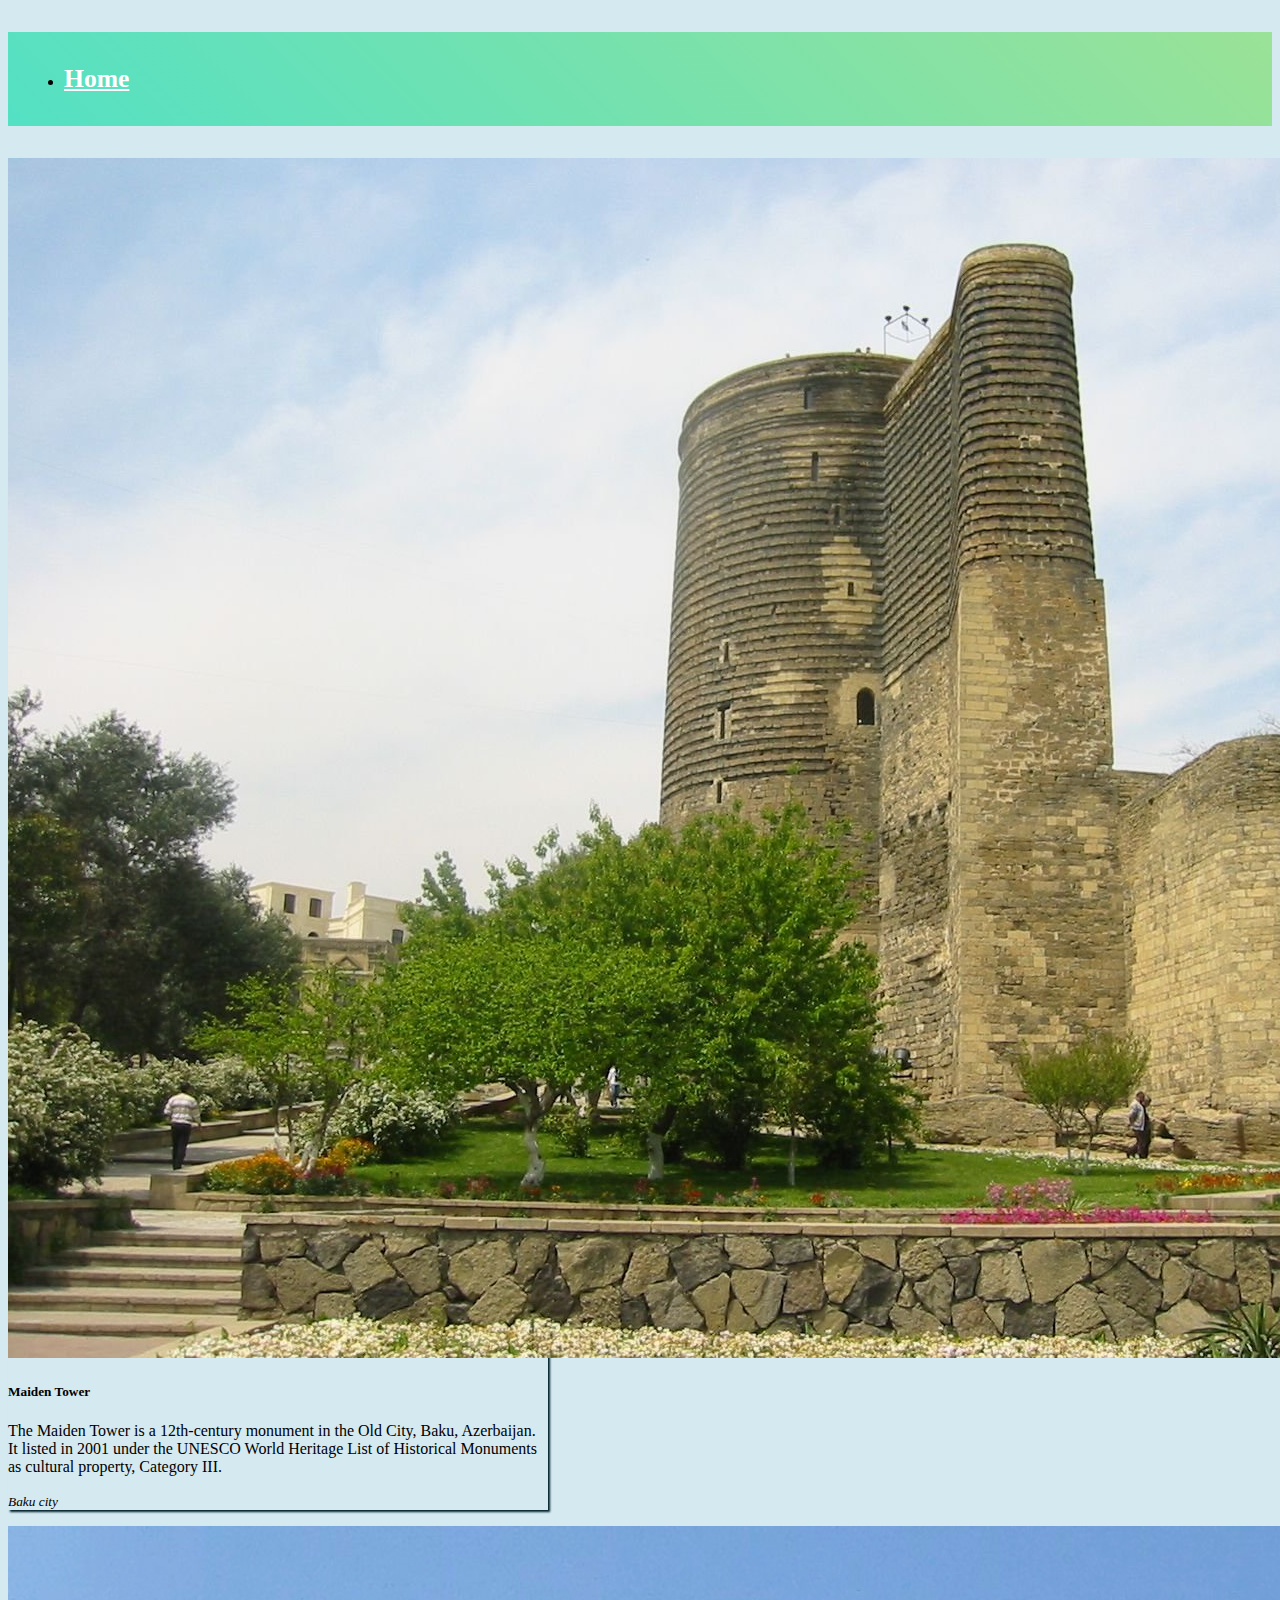
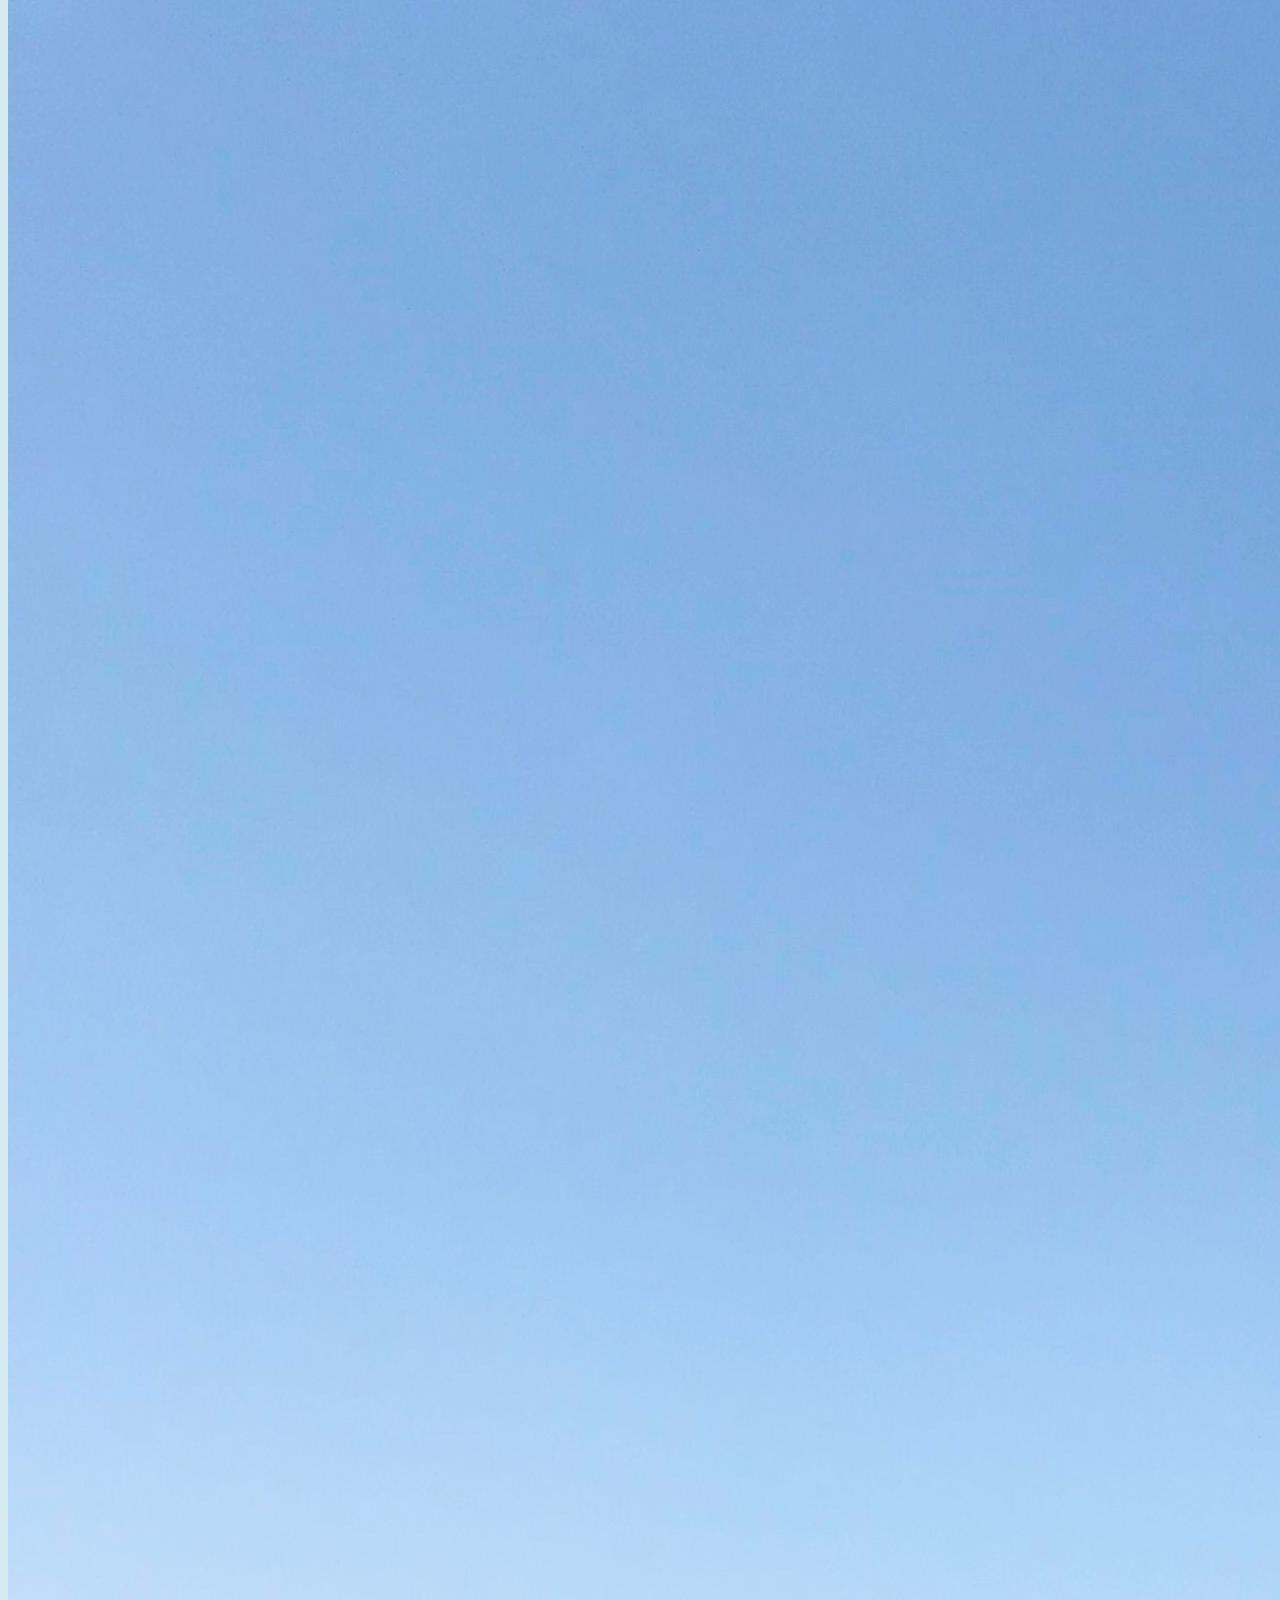
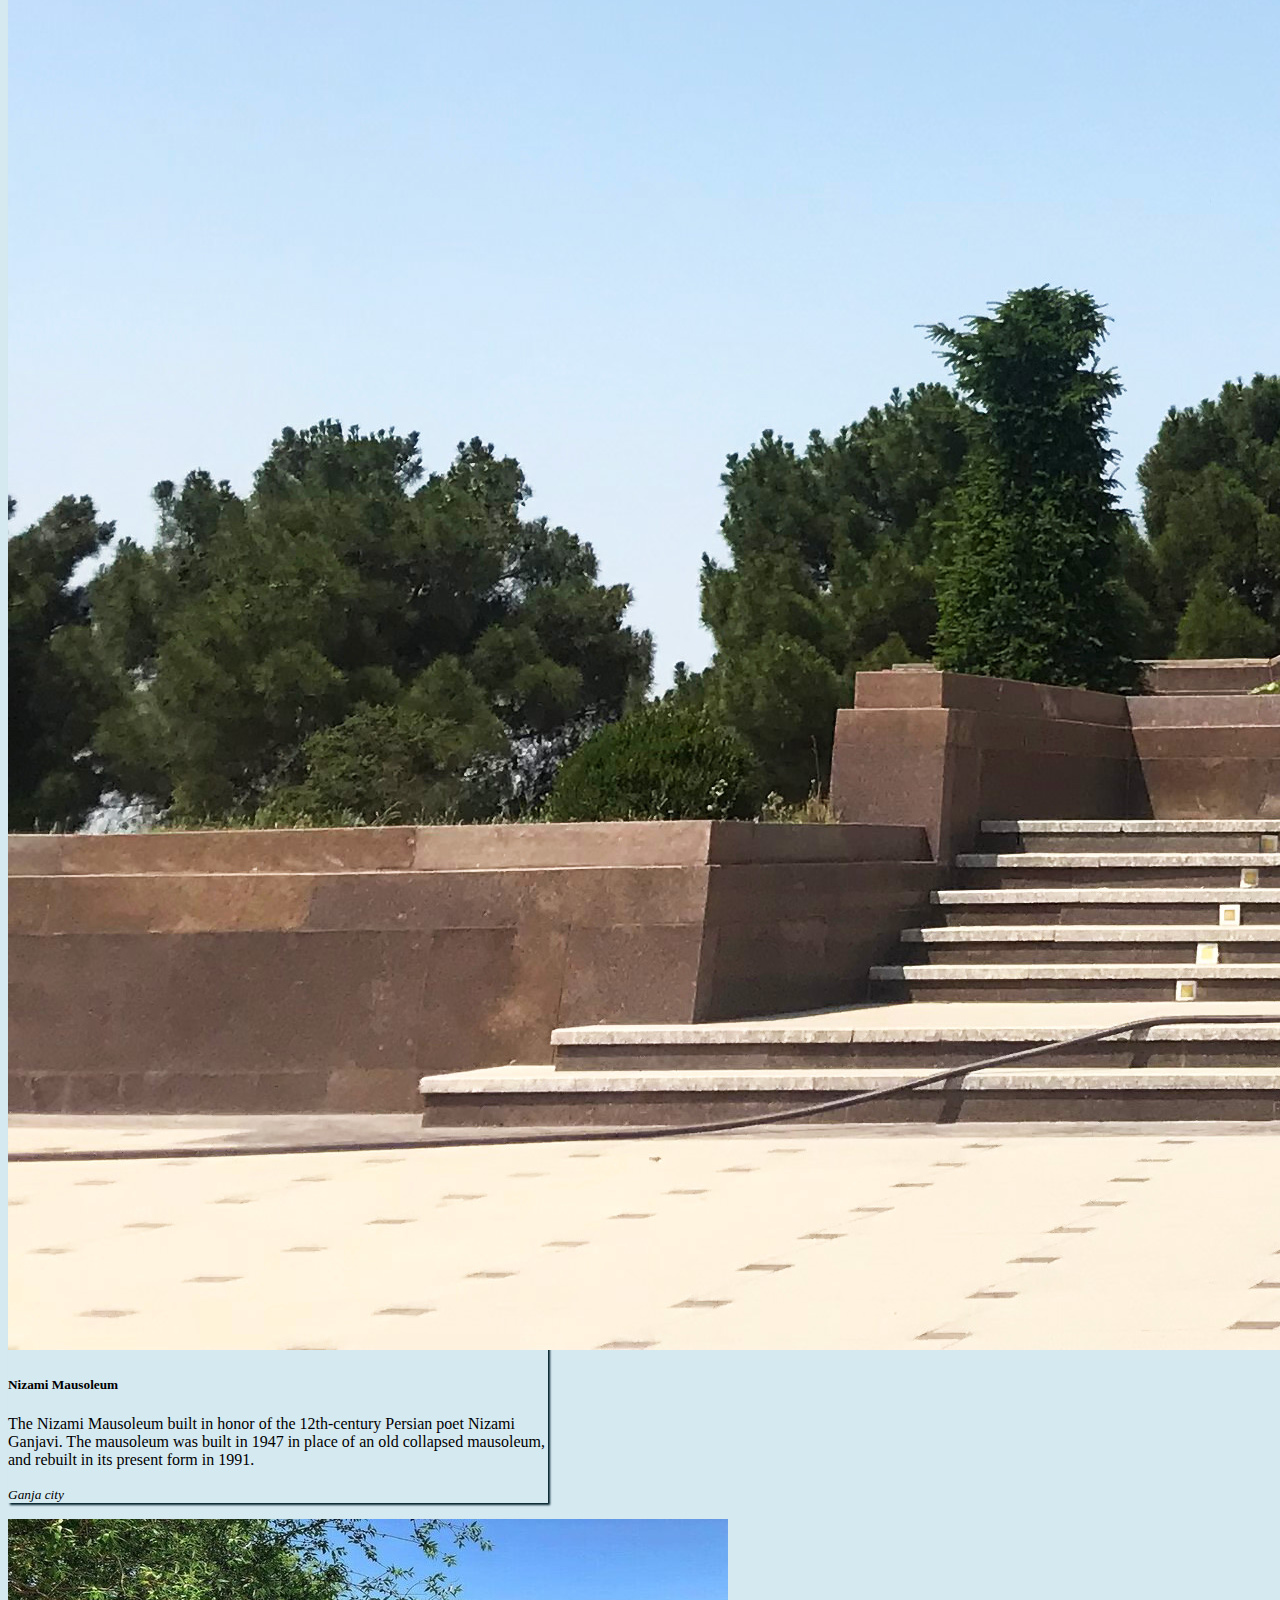
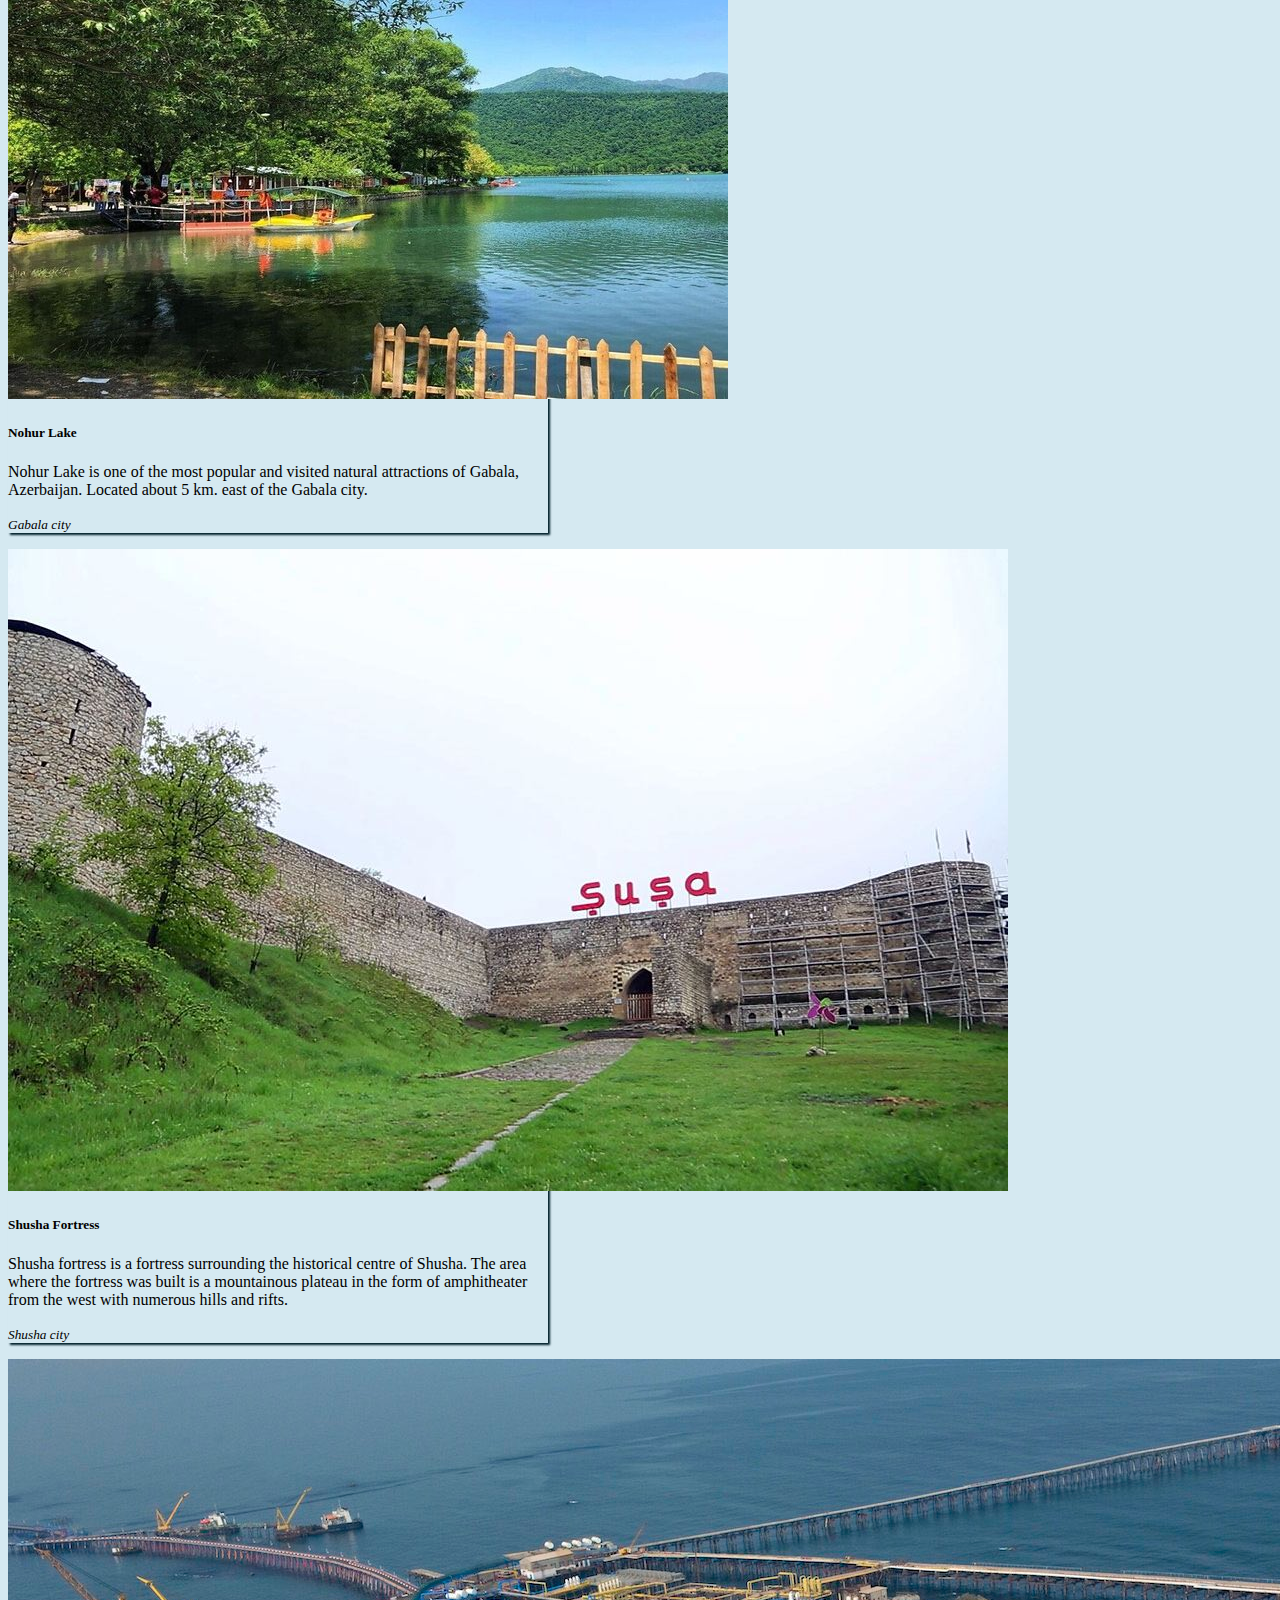
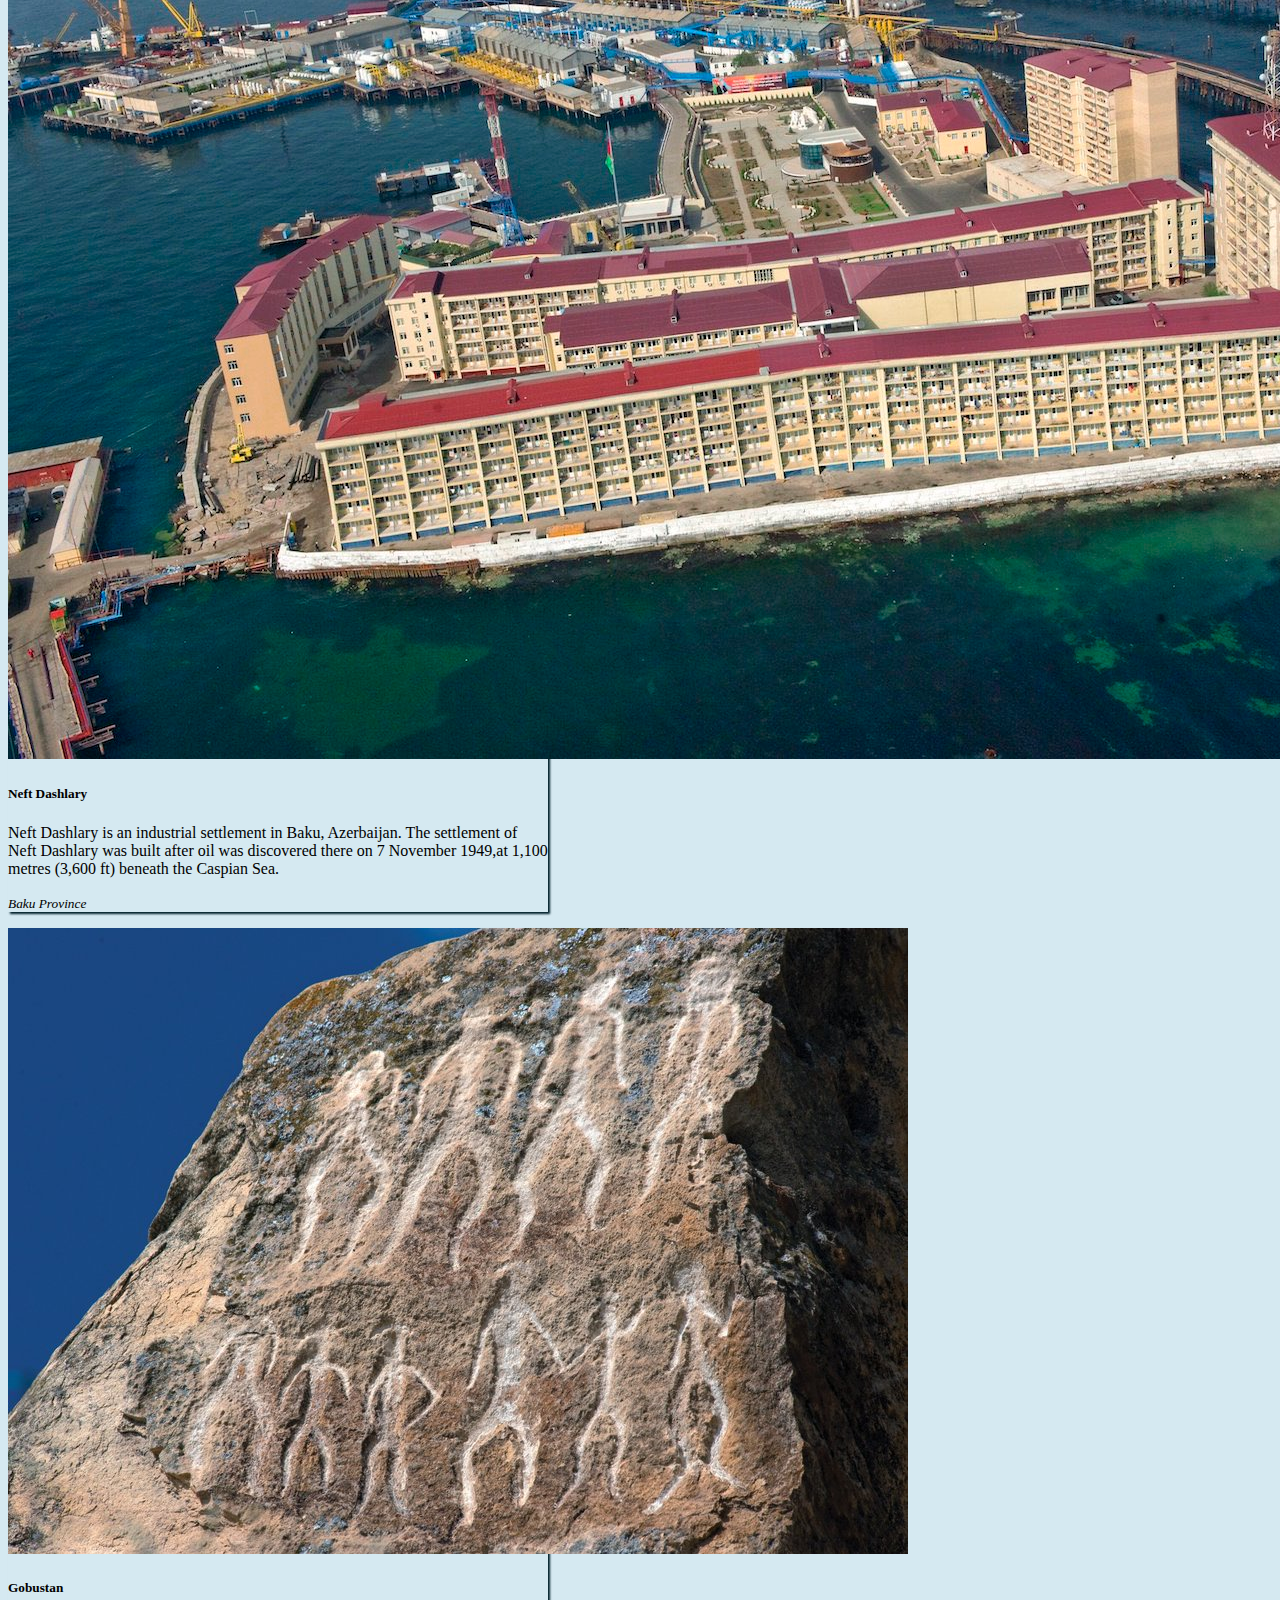
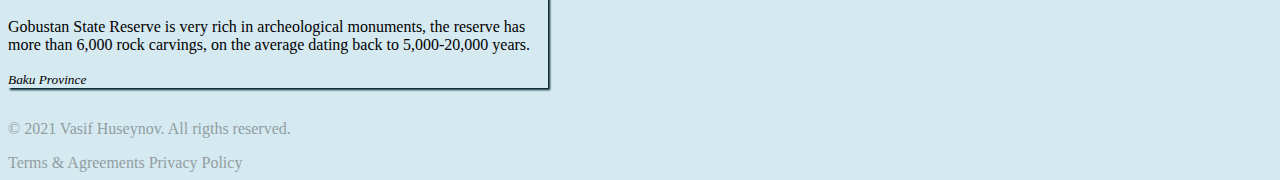
<file: front-project/best-places.html>
<!DOCTYPE html>
<html lang="en">

<head>
    <meta charset="UTF-8">
    <meta http-equiv="X-UA-Compatible" content="IE=edge">
    <meta name="viewport" content="width=device-width, initial-scale=1.0">
    <title>best-places</title>
    <link href="https://cdn.jsdelivr.net/npm/bootstrap@5.0.2/dist/css/bootstrap.min.css" rel="stylesheet" integrity="sha384-EVSTQN3/azprG1Anm3QDgpJLIm9Nao0Yz1ztcQTwFspd3yD65VohhpuuCOmLASjC" crossorigin="anonymous">

    <link rel="shortcut icon" type="image" href="./assets/img/az-icon.png">

    <link rel="stylesheet" href="./assets/scss/best-places.css">

    <script src="https://cdn.jsdelivr.net/npm/bootstrap@5.0.2/dist/js/bootstrap.bundle.min.js"></script>
</head>

<body>
    <!--==================== HEADER ====================-->

    <header>

        <div class="container">
            <ul class="nav justify-content-center">
                <li class="nav-item">
                    <a class="nav-link active" href="index.html">Home</a>
                </li>
            </ul>
        </div>

    </header>

    <!--==================== MAIN ====================-->

    <main>
        <div class="container">
            <div class="row">
                <div class="col">
                    <div class="card mb-3" style="max-width: 540px;">
                        <div class="row no-gutters">
                            <div class="col-md-4">
                                <img src="./assets/img/qiz qalasi.jfif" class="card-img" alt="...">
                            </div>
                            <div class="col-md-8">
                                <div class="card-body">
                                    <h5 class="card-title">Maiden Tower</h5>
                                    <p class="card-text">The Maiden Tower is a 12th-century monument in the Old City, Baku, Azerbaijan. It listed in 2001 under the UNESCO World Heritage List of Historical Monuments as cultural property, Category III.</p>
                                    <p class="card-text"><small class="text-muted">Baku city</small></p>
                                </div>
                            </div>
                        </div>
                    </div>
                    <div class="card mb-3" style="max-width: 540px;">
                        <div class="row no-gutters">
                            <div class="col-md-4">
                                <img src="./assets/img/ganja.jpg" class="card-img" alt="...">
                            </div>
                            <div class="col-md-8">
                                <div class="card-body">
                                    <h5 class="card-title">Nizami Mausoleum</h5>
                                    <p class="card-text">The Nizami Mausoleum built in honor of the 12th-century Persian poet Nizami Ganjavi. The mausoleum was built in 1947 in place of an old collapsed mausoleum, and rebuilt in its present form in 1991.</p>
                                    <p class="card-text"><small class="text-muted">Ganja city</small></p>
                                </div>
                            </div>
                        </div>
                    </div>
                    <div class="card mb-3" style="max-width: 540px;">
                        <div class="row no-gutters">
                            <div class="col-md-4">
                                <img src="./assets/img/nohur-lake.jpg" class="card-img" alt="...">
                            </div>
                            <div class="col-md-8">
                                <div class="card-body">
                                    <h5 class="card-title">Nohur Lake</h5>
                                    <p class="card-text">Nohur Lake is one of the most popular and visited natural attractions of Gabala, Azerbaijan. Located about 5 km. east of the Gabala city.</p>
                                    <p class="card-text"><small class="text-muted">Gabala city</small></p>
                                </div>
                            </div>
                        </div>
                    </div>
                </div>



                <div class="col">
                    <div class="card mb-3" style="max-width: 540px;">
                        <div class="row no-gutters">
                            <div class="col-md-4">
                                <img src="./assets/img/shusha-castle-card.jpg" class="card-img" alt="...">
                            </div>
                            <div class="col-md-8">
                                <div class="card-body">
                                    <h5 class="card-title">Shusha Fortress</h5>
                                    <p class="card-text">Shusha fortress is a fortress surrounding the historical centre of Shusha. The area where the fortress was built is a mountainous plateau in the form of amphitheater from the west with numerous hills and rifts.
                                    </p>
                                    <p class="card-text"><small class="text-muted">Shusha city</small></p>
                                </div>
                            </div>
                        </div>
                    </div>
                    <div class="card mb-3" style="max-width: 540px;">
                        <div class="row no-gutters">
                            <div class="col-md-4">
                                <img src="./assets/img/neft daslari.jfif" class="card-img" alt="...">
                            </div>
                            <div class="col-md-8">
                                <div class="card-body">
                                    <h5 class="card-title">Neft Dashlary</h5>
                                    <p class="card-text">Neft Dashlary is an industrial settlement in Baku, Azerbaijan. The settlement of Neft Dashlary was built after oil was discovered there on 7 November 1949,at 1,100 metres (3,600 ft) beneath the Caspian Sea.</p>
                                    <p class="card-text"><small class="text-muted">Baku Province</small></p>
                                </div>
                            </div>
                        </div>
                    </div>
                    <div class="card mb-3" style="max-width: 540px;">
                        <div class="row no-gutters">
                            <div class="col-md-4">
                                <img src="./assets/img/qobustan.jfif" class="card-img" alt="...">
                            </div>
                            <div class="col-md-8">
                                <div class="card-body">
                                    <h5 class="card-title">Gobustan</h5>
                                    <p class="card-text">Gobustan State Reserve is very rich in archeological monuments, the reserve has more than 6,000 rock carvings, on the average dating back to 5,000-20,000 years.</p>
                                    <p class="card-text"><small class="text-muted">Baku Province</small></p>
                                </div>
                            </div>
                        </div>
                    </div>
                </div>
            </div>
        </div>
    </main>

    <!--==================== FOOTER ====================-->

    <footer>

        <div class="container">

            <div class="footer__rights">
                <div class="row">
                    <div class="col">
                        <p class="footer__copy">&#169; 2021 Vasif Huseynov. All rigths reserved.</p>
                    </div>
                    <div class="col">
                        <div class="footer__terms">
                            <a href="#" class="footer__terms-link">Terms & Agreements</a>
                            <a href="#" class="footer__terms-link">Privacy Policy</a>
                        </div>
                    </div>
                </div>
            </div>

        </div>

    </footer>

</body>

</html>
</file>
<file: front-project/assets/scss/best-places.css>
/*=============== GOOGLE FONTS ===============*/
@import url("https://fonts.googleapis.com/css2?family=Open+Sans:wght@400;600&family=Raleway:wght@500;600;700&display=swap");
/*=============== VARIABLES CSS ===============*/
:root {
  --header-height: 3rem;
  /*========== Colors ==========*/
  /* Change favorite color to match images */
  /*Green dark 190 - Green 171 - Grren Blue 200*/
  --hue-color: 190;
  /* HSL color mode */
  --first-color: hsl(197, 100%, 50%);
  --first-color-second: hsl(var(--hue-color), 64%, 22%);
  --first-color-alt: hsl(var(--hue-color), 64%, 15%);
  --title-color: hsl(var(--hue-color), 64%, 18%);
  --text-color: hsl(var(--hue-color), 24%, 35%);
  --text-color-light: hsl(var(--hue-color), 8%, 60%);
  --input-color: hsl(var(--hue-color), 24%, 97%);
  --body-color: hsl(var(--hue-color), 100%, 99%);
  --body-background-color: hsl(196, 49%, 89%);
  --white-color: #FFF;
  --scroll-bar-color: hsl(var(--hue-color), 12%, 90%);
  --scroll-thumb-color: hsl(var(--hue-color), 12%, 75%);
  /*========== Font and typography ==========*/
  --body-font: 'Open Sans', sans-serif;
  --title-font: 'Raleway', sans-serif;
  --biggest-font-size: 2.5rem;
  --h1-font-size: 1.5rem;
  --h2-font-size: 1.25rem;
  --h3-font-size: 1rem;
  --normal-font-size: .938rem;
  --small-font-size: .813rem;
  --smaller-font-size: .75rem;
  /*========== Font weight ==========*/
  --font-medium: 500;
  --font-semi-bold: 600;
  /*========== Margenes Bottom ==========*/
  --mb-0-25: .25rem;
  --mb-0-5: .5rem;
  --mb-0-75: .75rem;
  --mb-1: 1rem;
  --mb-1-25: 1.25rem;
  --mb-1-5: 1.5rem;
  --mb-2: 2rem;
  --mb-2-5: 2.5rem;
  /*========== z index ==========*/
  --z-tooltip: 10;
  --z-fixed: 100;
  /*========== Hover overlay ==========*/
  --img-transition: .3s;
  --img-hidden: hidden;
  --img-scale: scale(1.1);
}

@media screen and (min-width: 968px) {
  :root {
    --biggest-font-size: 4rem;
    --h1-font-size: 2.25rem;
    --h2-font-size: 1.75rem;
    --h3-font-size: 1.25rem;
    --normal-font-size: 1rem;
    --small-font-size: .875rem;
    --smaller-font-size: .813rem;
  }
}

/*=============== HEADER ===============*/
body {
  background-color: var(--body-background-color);
}

body header {
  margin: 2rem auto;
  padding: 1rem;
  background: linear-gradient(45deg, turquoise, #f0e460, #e172ce);
  background-size: 500% 500%;
  -webkit-animation: bgAnimation 5s ease infinite;
          animation: bgAnimation 5s ease infinite;
}

body header .container ul li a {
  font-size: 1.6rem;
  font-weight: bold;
  color: var(--white-color);
}

body header .container ul li a:hover {
  color: #b7dfe4;
}

body main {
  margin: 2rem auto;
}

body main .container .card {
  -webkit-box-shadow: 2px 2px 2px #012029;
          box-shadow: 2px 2px 2px #012029;
}

body main .container .card:hover {
  background-color: #dce9e8;
  cursor: pointer;
  -webkit-box-shadow: 5px 5px 5px #012029;
          box-shadow: 5px 5px 5px #012029;
}

body main .container .card p small {
  font-style: italic;
}

body footer .container .footer__rights .footer__copy {
  color: var(--text-color-light);
}

body footer .container .footer__rights .footer__terms a {
  text-decoration: none;
  color: var(--text-color-light);
}

body footer .container .footer__rights .footer__terms a:hover {
  color: #040724;
}

@-webkit-keyframes bgAnimation {
  0% {
    background-position: 0% 50%;
  }
  50% {
    background-position: 100% 50%;
  }
  100% {
    background-position: 0% 50%;
  }
}

@keyframes bgAnimation {
  0% {
    background-position: 0% 50%;
  }
  50% {
    background-position: 100% 50%;
  }
  100% {
    background-position: 0% 50%;
  }
}
/*# sourceMappingURL=best-places.css.map */
</file>
